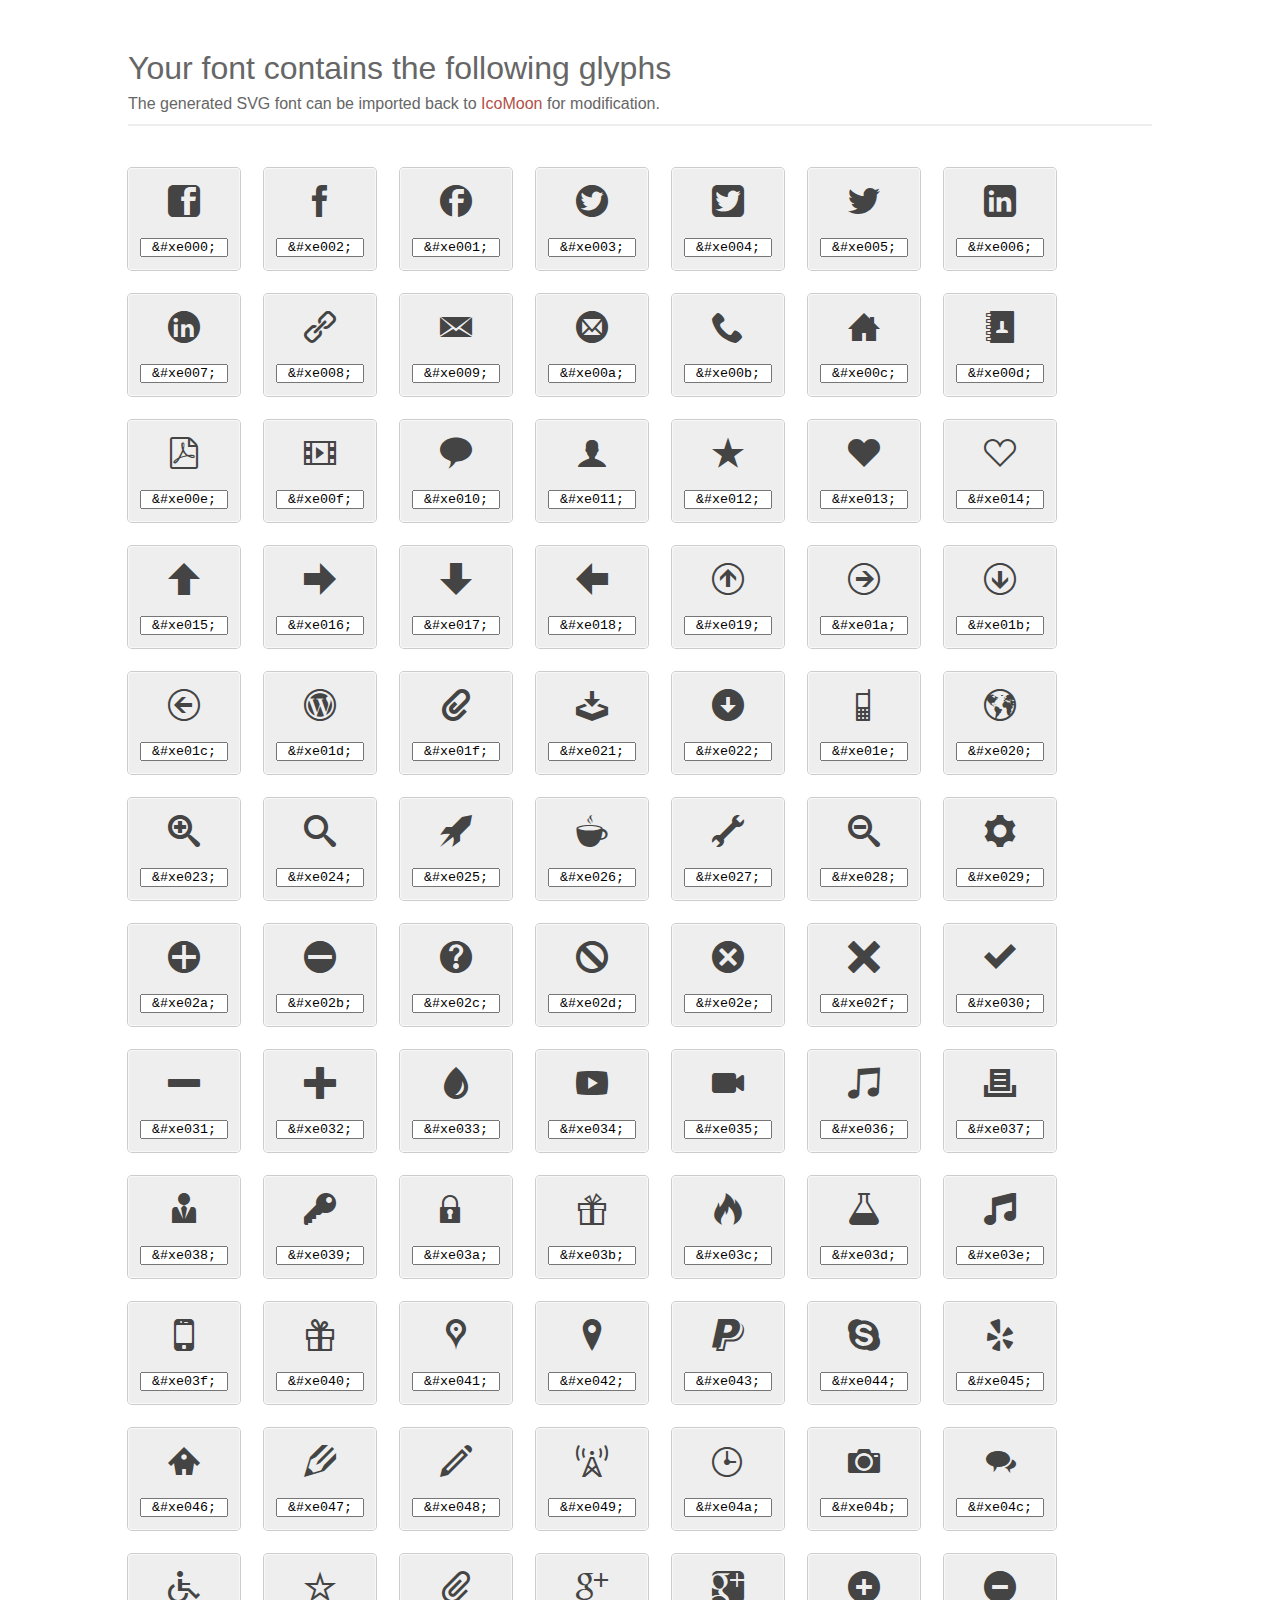
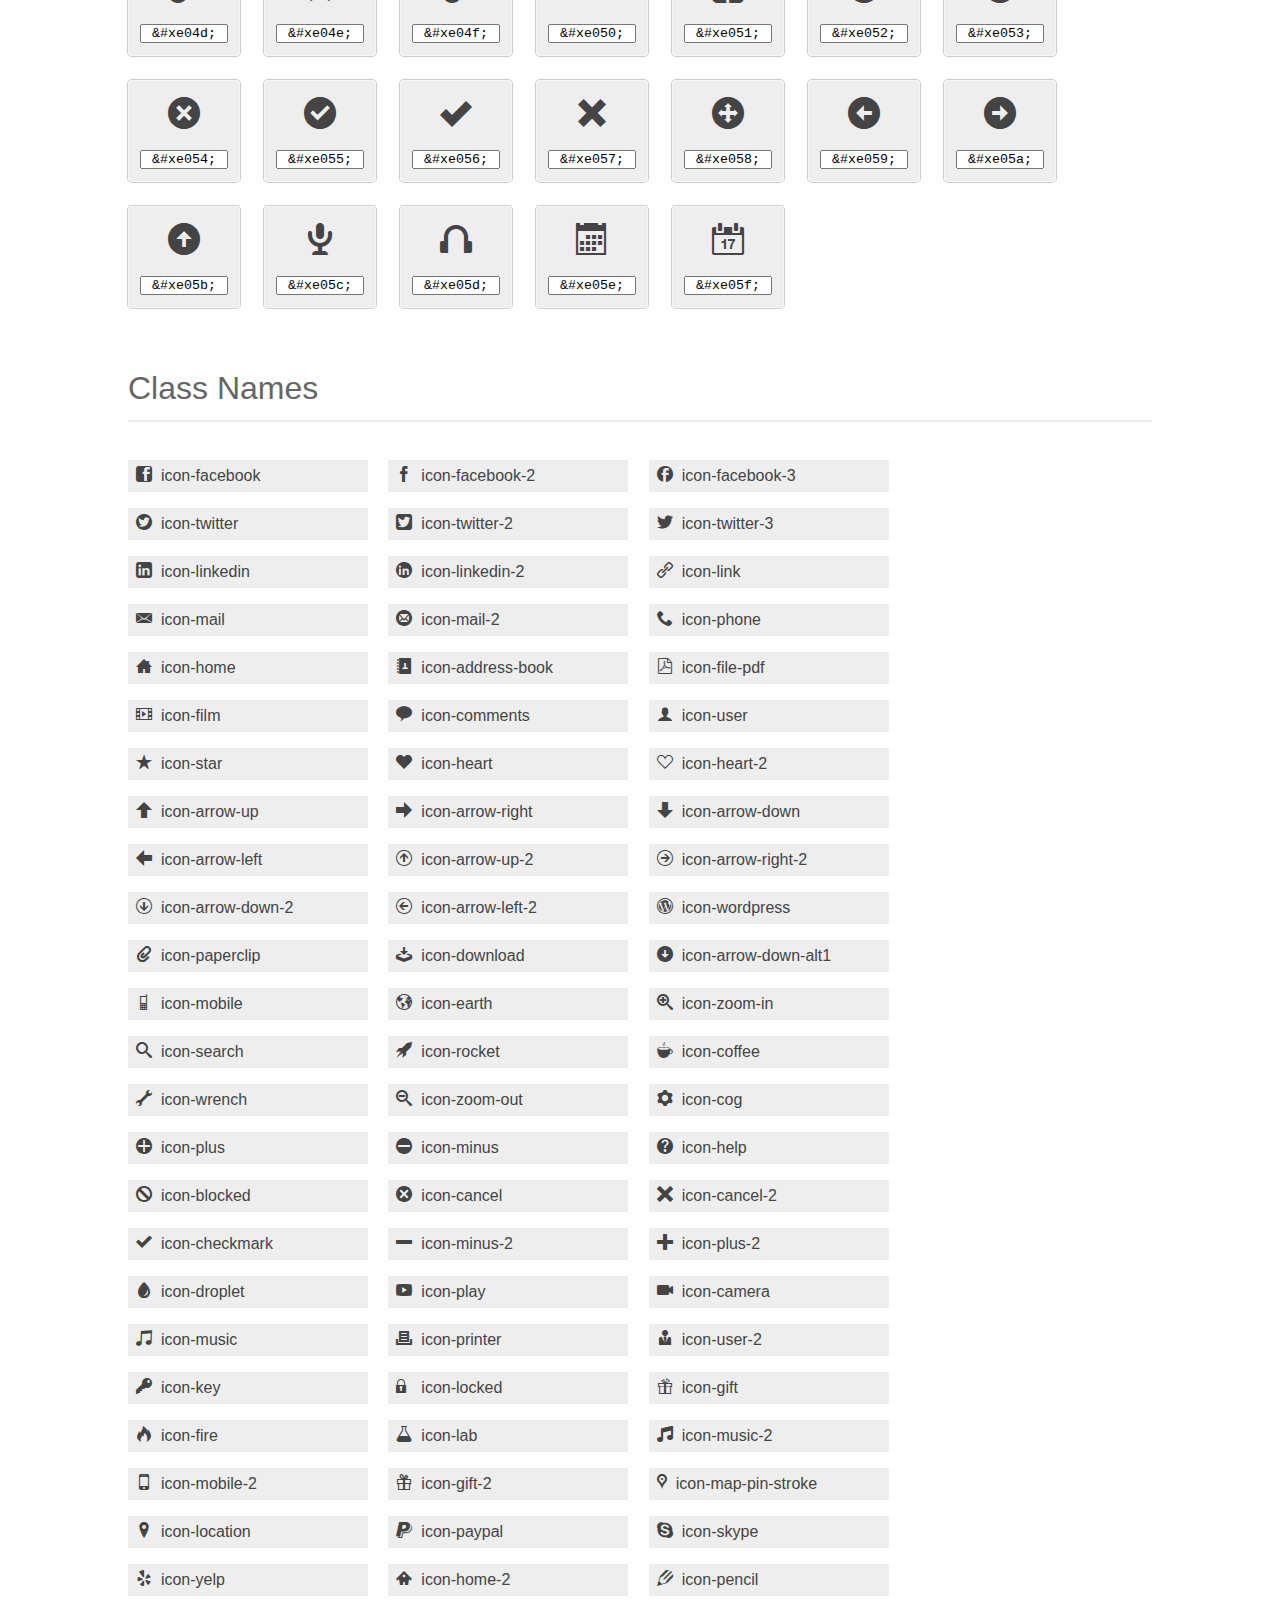
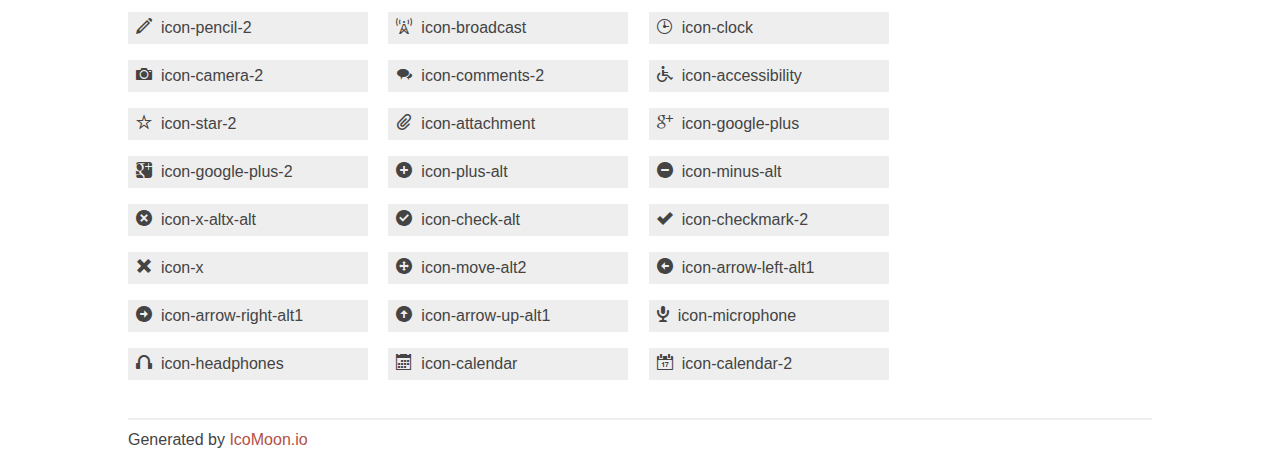
<file: fonts/index.html>
<!doctype html>
<html>
<head>
<title>Your Font/Glyphs</title>
<link rel="stylesheet" href="style.css" />
<!--[if lte IE 7]><script src="lte-ie7.js"></script><![endif]-->
<style>
	section, header, footer {display: block;}
	body {
		font-family: sans-serif;
		color: #444;
		line-height: 1.5;
		font-size: 1em;
	}
	* {
		-moz-box-sizing: border-box;
		-webkit-box-sizing: border-box;
		box-sizing: border-box;
		margin: 0;
		padding: 0;
	}
	.glyph {
		font-size: 16px;
		float: left;
		text-align: center;
		background: #eee;
		padding: .75em;
		margin: .75em 1.5em .75em 0;
		width: 7em;
		border-radius: .25em;
		box-shadow: inset 0 0 0 1px #f8f8f8, 0 0 0 1px #CCC;
	}
	.glyph input {
		width: 100%;
		text-align: center;
		font-family: consolas, monospace;
	}
	.glyph input, .mtm {
		margin-top: .75em;
	}
	.w-main {
		width: 80%;
	}
	.centered {
		margin-left: auto;
		margin-right: auto;
	}
	.fs1 {
		font-size: 2em;
	}
	header {
		margin: 2em 0;
		padding-bottom: .5em;
		color: #666;
		box-shadow: 0 2px #eee;
	}
	header h1 {
		font-size: 2em;
		font-weight: normal;
	}
	.clearfix:before, .clearfix:after { content: ""; display: table; }
	.clearfix:after, .clear { clear: both; }
	footer {
		margin-top: 2em;
		padding: .5em 0;
		box-shadow: 0 -2px #eee;
	}
	a, a:visited {
		color: #B35047;
		text-decoration: none;
	}
	a:hover, a:focus {color: #000;}
	.box1 {
		font-size: 16px;
		display: inline-block;
		width: 15em;
		padding: .25em .5em;
		background: #eee;
		margin: .5em 1em .5em 0;
	}
</style>
</head>
<body>
	<div class="w-main centered">
	<section class="mtm clearfix" id="glyphs">
	<header>
		<h1>Your font contains the following glyphs</h1>
		<p>The generated SVG font can be imported back to <a href="http://icomoon.io/app">IcoMoon</a> for modification.</p>
	</header>
	<div class="glyph">
		<div class="fs1" aria-hidden="true" data-icon="&#xe000;"></div>
		<input type="text" readonly="readonly" value="&amp;#xe000;" />
	</div>
	<div class="glyph">
		<div class="fs1" aria-hidden="true" data-icon="&#xe002;"></div>
		<input type="text" readonly="readonly" value="&amp;#xe002;" />
	</div>
	<div class="glyph">
		<div class="fs1" aria-hidden="true" data-icon="&#xe001;"></div>
		<input type="text" readonly="readonly" value="&amp;#xe001;" />
	</div>
	<div class="glyph">
		<div class="fs1" aria-hidden="true" data-icon="&#xe003;"></div>
		<input type="text" readonly="readonly" value="&amp;#xe003;" />
	</div>
	<div class="glyph">
		<div class="fs1" aria-hidden="true" data-icon="&#xe004;"></div>
		<input type="text" readonly="readonly" value="&amp;#xe004;" />
	</div>
	<div class="glyph">
		<div class="fs1" aria-hidden="true" data-icon="&#xe005;"></div>
		<input type="text" readonly="readonly" value="&amp;#xe005;" />
	</div>
	<div class="glyph">
		<div class="fs1" aria-hidden="true" data-icon="&#xe006;"></div>
		<input type="text" readonly="readonly" value="&amp;#xe006;" />
	</div>
	<div class="glyph">
		<div class="fs1" aria-hidden="true" data-icon="&#xe007;"></div>
		<input type="text" readonly="readonly" value="&amp;#xe007;" />
	</div>
	<div class="glyph">
		<div class="fs1" aria-hidden="true" data-icon="&#xe008;"></div>
		<input type="text" readonly="readonly" value="&amp;#xe008;" />
	</div>
	<div class="glyph">
		<div class="fs1" aria-hidden="true" data-icon="&#xe009;"></div>
		<input type="text" readonly="readonly" value="&amp;#xe009;" />
	</div>
	<div class="glyph">
		<div class="fs1" aria-hidden="true" data-icon="&#xe00a;"></div>
		<input type="text" readonly="readonly" value="&amp;#xe00a;" />
	</div>
	<div class="glyph">
		<div class="fs1" aria-hidden="true" data-icon="&#xe00b;"></div>
		<input type="text" readonly="readonly" value="&amp;#xe00b;" />
	</div>
	<div class="glyph">
		<div class="fs1" aria-hidden="true" data-icon="&#xe00c;"></div>
		<input type="text" readonly="readonly" value="&amp;#xe00c;" />
	</div>
	<div class="glyph">
		<div class="fs1" aria-hidden="true" data-icon="&#xe00d;"></div>
		<input type="text" readonly="readonly" value="&amp;#xe00d;" />
	</div>
	<div class="glyph">
		<div class="fs1" aria-hidden="true" data-icon="&#xe00e;"></div>
		<input type="text" readonly="readonly" value="&amp;#xe00e;" />
	</div>
	<div class="glyph">
		<div class="fs1" aria-hidden="true" data-icon="&#xe00f;"></div>
		<input type="text" readonly="readonly" value="&amp;#xe00f;" />
	</div>
	<div class="glyph">
		<div class="fs1" aria-hidden="true" data-icon="&#xe010;"></div>
		<input type="text" readonly="readonly" value="&amp;#xe010;" />
	</div>
	<div class="glyph">
		<div class="fs1" aria-hidden="true" data-icon="&#xe011;"></div>
		<input type="text" readonly="readonly" value="&amp;#xe011;" />
	</div>
	<div class="glyph">
		<div class="fs1" aria-hidden="true" data-icon="&#xe012;"></div>
		<input type="text" readonly="readonly" value="&amp;#xe012;" />
	</div>
	<div class="glyph">
		<div class="fs1" aria-hidden="true" data-icon="&#xe013;"></div>
		<input type="text" readonly="readonly" value="&amp;#xe013;" />
	</div>
	<div class="glyph">
		<div class="fs1" aria-hidden="true" data-icon="&#xe014;"></div>
		<input type="text" readonly="readonly" value="&amp;#xe014;" />
	</div>
	<div class="glyph">
		<div class="fs1" aria-hidden="true" data-icon="&#xe015;"></div>
		<input type="text" readonly="readonly" value="&amp;#xe015;" />
	</div>
	<div class="glyph">
		<div class="fs1" aria-hidden="true" data-icon="&#xe016;"></div>
		<input type="text" readonly="readonly" value="&amp;#xe016;" />
	</div>
	<div class="glyph">
		<div class="fs1" aria-hidden="true" data-icon="&#xe017;"></div>
		<input type="text" readonly="readonly" value="&amp;#xe017;" />
	</div>
	<div class="glyph">
		<div class="fs1" aria-hidden="true" data-icon="&#xe018;"></div>
		<input type="text" readonly="readonly" value="&amp;#xe018;" />
	</div>
	<div class="glyph">
		<div class="fs1" aria-hidden="true" data-icon="&#xe019;"></div>
		<input type="text" readonly="readonly" value="&amp;#xe019;" />
	</div>
	<div class="glyph">
		<div class="fs1" aria-hidden="true" data-icon="&#xe01a;"></div>
		<input type="text" readonly="readonly" value="&amp;#xe01a;" />
	</div>
	<div class="glyph">
		<div class="fs1" aria-hidden="true" data-icon="&#xe01b;"></div>
		<input type="text" readonly="readonly" value="&amp;#xe01b;" />
	</div>
	<div class="glyph">
		<div class="fs1" aria-hidden="true" data-icon="&#xe01c;"></div>
		<input type="text" readonly="readonly" value="&amp;#xe01c;" />
	</div>
	<div class="glyph">
		<div class="fs1" aria-hidden="true" data-icon="&#xe01d;"></div>
		<input type="text" readonly="readonly" value="&amp;#xe01d;" />
	</div>
	<div class="glyph">
		<div class="fs1" aria-hidden="true" data-icon="&#xe01f;"></div>
		<input type="text" readonly="readonly" value="&amp;#xe01f;" />
	</div>
	<div class="glyph">
		<div class="fs1" aria-hidden="true" data-icon="&#xe021;"></div>
		<input type="text" readonly="readonly" value="&amp;#xe021;" />
	</div>
	<div class="glyph">
		<div class="fs1" aria-hidden="true" data-icon="&#xe022;"></div>
		<input type="text" readonly="readonly" value="&amp;#xe022;" />
	</div>
	<div class="glyph">
		<div class="fs1" aria-hidden="true" data-icon="&#xe01e;"></div>
		<input type="text" readonly="readonly" value="&amp;#xe01e;" />
	</div>
	<div class="glyph">
		<div class="fs1" aria-hidden="true" data-icon="&#xe020;"></div>
		<input type="text" readonly="readonly" value="&amp;#xe020;" />
	</div>
	<div class="glyph">
		<div class="fs1" aria-hidden="true" data-icon="&#xe023;"></div>
		<input type="text" readonly="readonly" value="&amp;#xe023;" />
	</div>
	<div class="glyph">
		<div class="fs1" aria-hidden="true" data-icon="&#xe024;"></div>
		<input type="text" readonly="readonly" value="&amp;#xe024;" />
	</div>
	<div class="glyph">
		<div class="fs1" aria-hidden="true" data-icon="&#xe025;"></div>
		<input type="text" readonly="readonly" value="&amp;#xe025;" />
	</div>
	<div class="glyph">
		<div class="fs1" aria-hidden="true" data-icon="&#xe026;"></div>
		<input type="text" readonly="readonly" value="&amp;#xe026;" />
	</div>
	<div class="glyph">
		<div class="fs1" aria-hidden="true" data-icon="&#xe027;"></div>
		<input type="text" readonly="readonly" value="&amp;#xe027;" />
	</div>
	<div class="glyph">
		<div class="fs1" aria-hidden="true" data-icon="&#xe028;"></div>
		<input type="text" readonly="readonly" value="&amp;#xe028;" />
	</div>
	<div class="glyph">
		<div class="fs1" aria-hidden="true" data-icon="&#xe029;"></div>
		<input type="text" readonly="readonly" value="&amp;#xe029;" />
	</div>
	<div class="glyph">
		<div class="fs1" aria-hidden="true" data-icon="&#xe02a;"></div>
		<input type="text" readonly="readonly" value="&amp;#xe02a;" />
	</div>
	<div class="glyph">
		<div class="fs1" aria-hidden="true" data-icon="&#xe02b;"></div>
		<input type="text" readonly="readonly" value="&amp;#xe02b;" />
	</div>
	<div class="glyph">
		<div class="fs1" aria-hidden="true" data-icon="&#xe02c;"></div>
		<input type="text" readonly="readonly" value="&amp;#xe02c;" />
	</div>
	<div class="glyph">
		<div class="fs1" aria-hidden="true" data-icon="&#xe02d;"></div>
		<input type="text" readonly="readonly" value="&amp;#xe02d;" />
	</div>
	<div class="glyph">
		<div class="fs1" aria-hidden="true" data-icon="&#xe02e;"></div>
		<input type="text" readonly="readonly" value="&amp;#xe02e;" />
	</div>
	<div class="glyph">
		<div class="fs1" aria-hidden="true" data-icon="&#xe02f;"></div>
		<input type="text" readonly="readonly" value="&amp;#xe02f;" />
	</div>
	<div class="glyph">
		<div class="fs1" aria-hidden="true" data-icon="&#xe030;"></div>
		<input type="text" readonly="readonly" value="&amp;#xe030;" />
	</div>
	<div class="glyph">
		<div class="fs1" aria-hidden="true" data-icon="&#xe031;"></div>
		<input type="text" readonly="readonly" value="&amp;#xe031;" />
	</div>
	<div class="glyph">
		<div class="fs1" aria-hidden="true" data-icon="&#xe032;"></div>
		<input type="text" readonly="readonly" value="&amp;#xe032;" />
	</div>
	<div class="glyph">
		<div class="fs1" aria-hidden="true" data-icon="&#xe033;"></div>
		<input type="text" readonly="readonly" value="&amp;#xe033;" />
	</div>
	<div class="glyph">
		<div class="fs1" aria-hidden="true" data-icon="&#xe034;"></div>
		<input type="text" readonly="readonly" value="&amp;#xe034;" />
	</div>
	<div class="glyph">
		<div class="fs1" aria-hidden="true" data-icon="&#xe035;"></div>
		<input type="text" readonly="readonly" value="&amp;#xe035;" />
	</div>
	<div class="glyph">
		<div class="fs1" aria-hidden="true" data-icon="&#xe036;"></div>
		<input type="text" readonly="readonly" value="&amp;#xe036;" />
	</div>
	<div class="glyph">
		<div class="fs1" aria-hidden="true" data-icon="&#xe037;"></div>
		<input type="text" readonly="readonly" value="&amp;#xe037;" />
	</div>
	<div class="glyph">
		<div class="fs1" aria-hidden="true" data-icon="&#xe038;"></div>
		<input type="text" readonly="readonly" value="&amp;#xe038;" />
	</div>
	<div class="glyph">
		<div class="fs1" aria-hidden="true" data-icon="&#xe039;"></div>
		<input type="text" readonly="readonly" value="&amp;#xe039;" />
	</div>
	<div class="glyph">
		<div class="fs1" aria-hidden="true" data-icon="&#xe03a;"></div>
		<input type="text" readonly="readonly" value="&amp;#xe03a;" />
	</div>
	<div class="glyph">
		<div class="fs1" aria-hidden="true" data-icon="&#xe03b;"></div>
		<input type="text" readonly="readonly" value="&amp;#xe03b;" />
	</div>
	<div class="glyph">
		<div class="fs1" aria-hidden="true" data-icon="&#xe03c;"></div>
		<input type="text" readonly="readonly" value="&amp;#xe03c;" />
	</div>
	<div class="glyph">
		<div class="fs1" aria-hidden="true" data-icon="&#xe03d;"></div>
		<input type="text" readonly="readonly" value="&amp;#xe03d;" />
	</div>
	<div class="glyph">
		<div class="fs1" aria-hidden="true" data-icon="&#xe03e;"></div>
		<input type="text" readonly="readonly" value="&amp;#xe03e;" />
	</div>
	<div class="glyph">
		<div class="fs1" aria-hidden="true" data-icon="&#xe03f;"></div>
		<input type="text" readonly="readonly" value="&amp;#xe03f;" />
	</div>
	<div class="glyph">
		<div class="fs1" aria-hidden="true" data-icon="&#xe040;"></div>
		<input type="text" readonly="readonly" value="&amp;#xe040;" />
	</div>
	<div class="glyph">
		<div class="fs1" aria-hidden="true" data-icon="&#xe041;"></div>
		<input type="text" readonly="readonly" value="&amp;#xe041;" />
	</div>
	<div class="glyph">
		<div class="fs1" aria-hidden="true" data-icon="&#xe042;"></div>
		<input type="text" readonly="readonly" value="&amp;#xe042;" />
	</div>
	<div class="glyph">
		<div class="fs1" aria-hidden="true" data-icon="&#xe043;"></div>
		<input type="text" readonly="readonly" value="&amp;#xe043;" />
	</div>
	<div class="glyph">
		<div class="fs1" aria-hidden="true" data-icon="&#xe044;"></div>
		<input type="text" readonly="readonly" value="&amp;#xe044;" />
	</div>
	<div class="glyph">
		<div class="fs1" aria-hidden="true" data-icon="&#xe045;"></div>
		<input type="text" readonly="readonly" value="&amp;#xe045;" />
	</div>
	<div class="glyph">
		<div class="fs1" aria-hidden="true" data-icon="&#xe046;"></div>
		<input type="text" readonly="readonly" value="&amp;#xe046;" />
	</div>
	<div class="glyph">
		<div class="fs1" aria-hidden="true" data-icon="&#xe047;"></div>
		<input type="text" readonly="readonly" value="&amp;#xe047;" />
	</div>
	<div class="glyph">
		<div class="fs1" aria-hidden="true" data-icon="&#xe048;"></div>
		<input type="text" readonly="readonly" value="&amp;#xe048;" />
	</div>
	<div class="glyph">
		<div class="fs1" aria-hidden="true" data-icon="&#xe049;"></div>
		<input type="text" readonly="readonly" value="&amp;#xe049;" />
	</div>
	<div class="glyph">
		<div class="fs1" aria-hidden="true" data-icon="&#xe04a;"></div>
		<input type="text" readonly="readonly" value="&amp;#xe04a;" />
	</div>
	<div class="glyph">
		<div class="fs1" aria-hidden="true" data-icon="&#xe04b;"></div>
		<input type="text" readonly="readonly" value="&amp;#xe04b;" />
	</div>
	<div class="glyph">
		<div class="fs1" aria-hidden="true" data-icon="&#xe04c;"></div>
		<input type="text" readonly="readonly" value="&amp;#xe04c;" />
	</div>
	<div class="glyph">
		<div class="fs1" aria-hidden="true" data-icon="&#xe04d;"></div>
		<input type="text" readonly="readonly" value="&amp;#xe04d;" />
	</div>
	<div class="glyph">
		<div class="fs1" aria-hidden="true" data-icon="&#xe04e;"></div>
		<input type="text" readonly="readonly" value="&amp;#xe04e;" />
	</div>
	<div class="glyph">
		<div class="fs1" aria-hidden="true" data-icon="&#xe04f;"></div>
		<input type="text" readonly="readonly" value="&amp;#xe04f;" />
	</div>
	<div class="glyph">
		<div class="fs1" aria-hidden="true" data-icon="&#xe050;"></div>
		<input type="text" readonly="readonly" value="&amp;#xe050;" />
	</div>
	<div class="glyph">
		<div class="fs1" aria-hidden="true" data-icon="&#xe051;"></div>
		<input type="text" readonly="readonly" value="&amp;#xe051;" />
	</div>
	<div class="glyph">
		<div class="fs1" aria-hidden="true" data-icon="&#xe052;"></div>
		<input type="text" readonly="readonly" value="&amp;#xe052;" />
	</div>
	<div class="glyph">
		<div class="fs1" aria-hidden="true" data-icon="&#xe053;"></div>
		<input type="text" readonly="readonly" value="&amp;#xe053;" />
	</div>
	<div class="glyph">
		<div class="fs1" aria-hidden="true" data-icon="&#xe054;"></div>
		<input type="text" readonly="readonly" value="&amp;#xe054;" />
	</div>
	<div class="glyph">
		<div class="fs1" aria-hidden="true" data-icon="&#xe055;"></div>
		<input type="text" readonly="readonly" value="&amp;#xe055;" />
	</div>
	<div class="glyph">
		<div class="fs1" aria-hidden="true" data-icon="&#xe056;"></div>
		<input type="text" readonly="readonly" value="&amp;#xe056;" />
	</div>
	<div class="glyph">
		<div class="fs1" aria-hidden="true" data-icon="&#xe057;"></div>
		<input type="text" readonly="readonly" value="&amp;#xe057;" />
	</div>
	<div class="glyph">
		<div class="fs1" aria-hidden="true" data-icon="&#xe058;"></div>
		<input type="text" readonly="readonly" value="&amp;#xe058;" />
	</div>
	<div class="glyph">
		<div class="fs1" aria-hidden="true" data-icon="&#xe059;"></div>
		<input type="text" readonly="readonly" value="&amp;#xe059;" />
	</div>
	<div class="glyph">
		<div class="fs1" aria-hidden="true" data-icon="&#xe05a;"></div>
		<input type="text" readonly="readonly" value="&amp;#xe05a;" />
	</div>
	<div class="glyph">
		<div class="fs1" aria-hidden="true" data-icon="&#xe05b;"></div>
		<input type="text" readonly="readonly" value="&amp;#xe05b;" />
	</div>
	<div class="glyph">
		<div class="fs1" aria-hidden="true" data-icon="&#xe05c;"></div>
		<input type="text" readonly="readonly" value="&amp;#xe05c;" />
	</div>
	<div class="glyph">
		<div class="fs1" aria-hidden="true" data-icon="&#xe05d;"></div>
		<input type="text" readonly="readonly" value="&amp;#xe05d;" />
	</div>
	<div class="glyph">
		<div class="fs1" aria-hidden="true" data-icon="&#xe05e;"></div>
		<input type="text" readonly="readonly" value="&amp;#xe05e;" />
	</div>
	<div class="glyph">
		<div class="fs1" aria-hidden="true" data-icon="&#xe05f;"></div>
		<input type="text" readonly="readonly" value="&amp;#xe05f;" />
	</div>
	</section>
	<div class="clear"></div>
	<section class="mtm clearfix" id="glyphs">
	<header>
		<h1>Class Names</h1>
	</header>
	<span class="box1">
		<span aria-hidden="true" class="icon-facebook"></span>
		&nbsp;icon-facebook
	</span>
	<span class="box1">
		<span aria-hidden="true" class="icon-facebook-2"></span>
		&nbsp;icon-facebook-2
	</span>
	<span class="box1">
		<span aria-hidden="true" class="icon-facebook-3"></span>
		&nbsp;icon-facebook-3
	</span>
	<span class="box1">
		<span aria-hidden="true" class="icon-twitter"></span>
		&nbsp;icon-twitter
	</span>
	<span class="box1">
		<span aria-hidden="true" class="icon-twitter-2"></span>
		&nbsp;icon-twitter-2
	</span>
	<span class="box1">
		<span aria-hidden="true" class="icon-twitter-3"></span>
		&nbsp;icon-twitter-3
	</span>
	<span class="box1">
		<span aria-hidden="true" class="icon-linkedin"></span>
		&nbsp;icon-linkedin
	</span>
	<span class="box1">
		<span aria-hidden="true" class="icon-linkedin-2"></span>
		&nbsp;icon-linkedin-2
	</span>
	<span class="box1">
		<span aria-hidden="true" class="icon-link"></span>
		&nbsp;icon-link
	</span>
	<span class="box1">
		<span aria-hidden="true" class="icon-mail"></span>
		&nbsp;icon-mail
	</span>
	<span class="box1">
		<span aria-hidden="true" class="icon-mail-2"></span>
		&nbsp;icon-mail-2
	</span>
	<span class="box1">
		<span aria-hidden="true" class="icon-phone"></span>
		&nbsp;icon-phone
	</span>
	<span class="box1">
		<span aria-hidden="true" class="icon-home"></span>
		&nbsp;icon-home
	</span>
	<span class="box1">
		<span aria-hidden="true" class="icon-address-book"></span>
		&nbsp;icon-address-book
	</span>
	<span class="box1">
		<span aria-hidden="true" class="icon-file-pdf"></span>
		&nbsp;icon-file-pdf
	</span>
	<span class="box1">
		<span aria-hidden="true" class="icon-film"></span>
		&nbsp;icon-film
	</span>
	<span class="box1">
		<span aria-hidden="true" class="icon-comments"></span>
		&nbsp;icon-comments
	</span>
	<span class="box1">
		<span aria-hidden="true" class="icon-user"></span>
		&nbsp;icon-user
	</span>
	<span class="box1">
		<span aria-hidden="true" class="icon-star"></span>
		&nbsp;icon-star
	</span>
	<span class="box1">
		<span aria-hidden="true" class="icon-heart"></span>
		&nbsp;icon-heart
	</span>
	<span class="box1">
		<span aria-hidden="true" class="icon-heart-2"></span>
		&nbsp;icon-heart-2
	</span>
	<span class="box1">
		<span aria-hidden="true" class="icon-arrow-up"></span>
		&nbsp;icon-arrow-up
	</span>
	<span class="box1">
		<span aria-hidden="true" class="icon-arrow-right"></span>
		&nbsp;icon-arrow-right
	</span>
	<span class="box1">
		<span aria-hidden="true" class="icon-arrow-down"></span>
		&nbsp;icon-arrow-down
	</span>
	<span class="box1">
		<span aria-hidden="true" class="icon-arrow-left"></span>
		&nbsp;icon-arrow-left
	</span>
	<span class="box1">
		<span aria-hidden="true" class="icon-arrow-up-2"></span>
		&nbsp;icon-arrow-up-2
	</span>
	<span class="box1">
		<span aria-hidden="true" class="icon-arrow-right-2"></span>
		&nbsp;icon-arrow-right-2
	</span>
	<span class="box1">
		<span aria-hidden="true" class="icon-arrow-down-2"></span>
		&nbsp;icon-arrow-down-2
	</span>
	<span class="box1">
		<span aria-hidden="true" class="icon-arrow-left-2"></span>
		&nbsp;icon-arrow-left-2
	</span>
	<span class="box1">
		<span aria-hidden="true" class="icon-wordpress"></span>
		&nbsp;icon-wordpress
	</span>
	<span class="box1">
		<span aria-hidden="true" class="icon-paperclip"></span>
		&nbsp;icon-paperclip
	</span>
	<span class="box1">
		<span aria-hidden="true" class="icon-download"></span>
		&nbsp;icon-download
	</span>
	<span class="box1">
		<span aria-hidden="true" class="icon-arrow-down-alt1"></span>
		&nbsp;icon-arrow-down-alt1
	</span>
	<span class="box1">
		<span aria-hidden="true" class="icon-mobile"></span>
		&nbsp;icon-mobile
	</span>
	<span class="box1">
		<span aria-hidden="true" class="icon-earth"></span>
		&nbsp;icon-earth
	</span>
	<span class="box1">
		<span aria-hidden="true" class="icon-zoom-in"></span>
		&nbsp;icon-zoom-in
	</span>
	<span class="box1">
		<span aria-hidden="true" class="icon-search"></span>
		&nbsp;icon-search
	</span>
	<span class="box1">
		<span aria-hidden="true" class="icon-rocket"></span>
		&nbsp;icon-rocket
	</span>
	<span class="box1">
		<span aria-hidden="true" class="icon-coffee"></span>
		&nbsp;icon-coffee
	</span>
	<span class="box1">
		<span aria-hidden="true" class="icon-wrench"></span>
		&nbsp;icon-wrench
	</span>
	<span class="box1">
		<span aria-hidden="true" class="icon-zoom-out"></span>
		&nbsp;icon-zoom-out
	</span>
	<span class="box1">
		<span aria-hidden="true" class="icon-cog"></span>
		&nbsp;icon-cog
	</span>
	<span class="box1">
		<span aria-hidden="true" class="icon-plus"></span>
		&nbsp;icon-plus
	</span>
	<span class="box1">
		<span aria-hidden="true" class="icon-minus"></span>
		&nbsp;icon-minus
	</span>
	<span class="box1">
		<span aria-hidden="true" class="icon-help"></span>
		&nbsp;icon-help
	</span>
	<span class="box1">
		<span aria-hidden="true" class="icon-blocked"></span>
		&nbsp;icon-blocked
	</span>
	<span class="box1">
		<span aria-hidden="true" class="icon-cancel"></span>
		&nbsp;icon-cancel
	</span>
	<span class="box1">
		<span aria-hidden="true" class="icon-cancel-2"></span>
		&nbsp;icon-cancel-2
	</span>
	<span class="box1">
		<span aria-hidden="true" class="icon-checkmark"></span>
		&nbsp;icon-checkmark
	</span>
	<span class="box1">
		<span aria-hidden="true" class="icon-minus-2"></span>
		&nbsp;icon-minus-2
	</span>
	<span class="box1">
		<span aria-hidden="true" class="icon-plus-2"></span>
		&nbsp;icon-plus-2
	</span>
	<span class="box1">
		<span aria-hidden="true" class="icon-droplet"></span>
		&nbsp;icon-droplet
	</span>
	<span class="box1">
		<span aria-hidden="true" class="icon-play"></span>
		&nbsp;icon-play
	</span>
	<span class="box1">
		<span aria-hidden="true" class="icon-camera"></span>
		&nbsp;icon-camera
	</span>
	<span class="box1">
		<span aria-hidden="true" class="icon-music"></span>
		&nbsp;icon-music
	</span>
	<span class="box1">
		<span aria-hidden="true" class="icon-printer"></span>
		&nbsp;icon-printer
	</span>
	<span class="box1">
		<span aria-hidden="true" class="icon-user-2"></span>
		&nbsp;icon-user-2
	</span>
	<span class="box1">
		<span aria-hidden="true" class="icon-key"></span>
		&nbsp;icon-key
	</span>
	<span class="box1">
		<span aria-hidden="true" class="icon-locked"></span>
		&nbsp;icon-locked
	</span>
	<span class="box1">
		<span aria-hidden="true" class="icon-gift"></span>
		&nbsp;icon-gift
	</span>
	<span class="box1">
		<span aria-hidden="true" class="icon-fire"></span>
		&nbsp;icon-fire
	</span>
	<span class="box1">
		<span aria-hidden="true" class="icon-lab"></span>
		&nbsp;icon-lab
	</span>
	<span class="box1">
		<span aria-hidden="true" class="icon-music-2"></span>
		&nbsp;icon-music-2
	</span>
	<span class="box1">
		<span aria-hidden="true" class="icon-mobile-2"></span>
		&nbsp;icon-mobile-2
	</span>
	<span class="box1">
		<span aria-hidden="true" class="icon-gift-2"></span>
		&nbsp;icon-gift-2
	</span>
	<span class="box1">
		<span aria-hidden="true" class="icon-map-pin-stroke"></span>
		&nbsp;icon-map-pin-stroke
	</span>
	<span class="box1">
		<span aria-hidden="true" class="icon-location"></span>
		&nbsp;icon-location
	</span>
	<span class="box1">
		<span aria-hidden="true" class="icon-paypal"></span>
		&nbsp;icon-paypal
	</span>
	<span class="box1">
		<span aria-hidden="true" class="icon-skype"></span>
		&nbsp;icon-skype
	</span>
	<span class="box1">
		<span aria-hidden="true" class="icon-yelp"></span>
		&nbsp;icon-yelp
	</span>
	<span class="box1">
		<span aria-hidden="true" class="icon-home-2"></span>
		&nbsp;icon-home-2
	</span>
	<span class="box1">
		<span aria-hidden="true" class="icon-pencil"></span>
		&nbsp;icon-pencil
	</span>
	<span class="box1">
		<span aria-hidden="true" class="icon-pencil-2"></span>
		&nbsp;icon-pencil-2
	</span>
	<span class="box1">
		<span aria-hidden="true" class="icon-broadcast"></span>
		&nbsp;icon-broadcast
	</span>
	<span class="box1">
		<span aria-hidden="true" class="icon-clock"></span>
		&nbsp;icon-clock
	</span>
	<span class="box1">
		<span aria-hidden="true" class="icon-camera-2"></span>
		&nbsp;icon-camera-2
	</span>
	<span class="box1">
		<span aria-hidden="true" class="icon-comments-2"></span>
		&nbsp;icon-comments-2
	</span>
	<span class="box1">
		<span aria-hidden="true" class="icon-accessibility"></span>
		&nbsp;icon-accessibility
	</span>
	<span class="box1">
		<span aria-hidden="true" class="icon-star-2"></span>
		&nbsp;icon-star-2
	</span>
	<span class="box1">
		<span aria-hidden="true" class="icon-attachment"></span>
		&nbsp;icon-attachment
	</span>
	<span class="box1">
		<span aria-hidden="true" class="icon-google-plus"></span>
		&nbsp;icon-google-plus
	</span>
	<span class="box1">
		<span aria-hidden="true" class="icon-google-plus-2"></span>
		&nbsp;icon-google-plus-2
	</span>
	<span class="box1">
		<span aria-hidden="true" class="icon-plus-alt"></span>
		&nbsp;icon-plus-alt
	</span>
	<span class="box1">
		<span aria-hidden="true" class="icon-minus-alt"></span>
		&nbsp;icon-minus-alt
	</span>
	<span class="box1">
		<span aria-hidden="true" class="icon-x-altx-alt"></span>
		&nbsp;icon-x-altx-alt
	</span>
	<span class="box1">
		<span aria-hidden="true" class="icon-check-alt"></span>
		&nbsp;icon-check-alt
	</span>
	<span class="box1">
		<span aria-hidden="true" class="icon-checkmark-2"></span>
		&nbsp;icon-checkmark-2
	</span>
	<span class="box1">
		<span aria-hidden="true" class="icon-x"></span>
		&nbsp;icon-x
	</span>
	<span class="box1">
		<span aria-hidden="true" class="icon-move-alt2"></span>
		&nbsp;icon-move-alt2
	</span>
	<span class="box1">
		<span aria-hidden="true" class="icon-arrow-left-alt1"></span>
		&nbsp;icon-arrow-left-alt1
	</span>
	<span class="box1">
		<span aria-hidden="true" class="icon-arrow-right-alt1"></span>
		&nbsp;icon-arrow-right-alt1
	</span>
	<span class="box1">
		<span aria-hidden="true" class="icon-arrow-up-alt1"></span>
		&nbsp;icon-arrow-up-alt1
	</span>
	<span class="box1">
		<span aria-hidden="true" class="icon-microphone"></span>
		&nbsp;icon-microphone
	</span>
	<span class="box1">
		<span aria-hidden="true" class="icon-headphones"></span>
		&nbsp;icon-headphones
	</span>
	<span class="box1">
		<span aria-hidden="true" class="icon-calendar"></span>
		&nbsp;icon-calendar
	</span>
	<span class="box1">
		<span aria-hidden="true" class="icon-calendar-2"></span>
		&nbsp;icon-calendar-2
	</span>
	</section>
	<footer>
		<p>Generated by <a href="http://icomoon.io">IcoMoon.io</a></p>
	</footer>
	</div>
	<script>
	document.getElementById("glyphs").addEventListener("click", function(e) {
		var target = e.target;
		if (target.tagName === "INPUT") {
			target.select();
		}
	});
	</script>
</body>
</html>
</file>
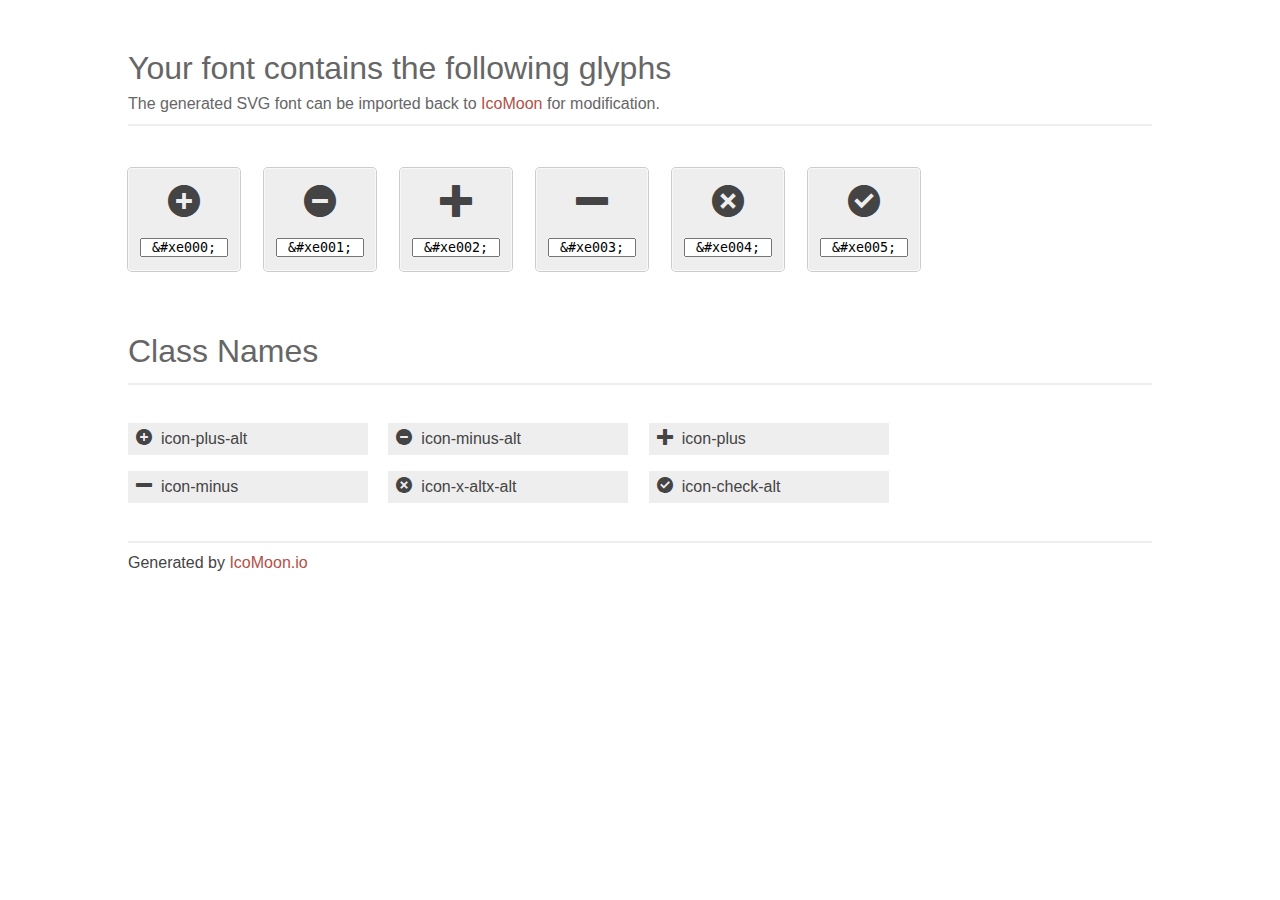
<file: toggle-font/index.html>
<!doctype html>
<html>
<head>
<title>Your Font/Glyphs</title>
<link rel="stylesheet" href="style.css" />
<!--[if lte IE 7]><script src="lte-ie7.js"></script><![endif]-->
<style>
	section, header, footer {display: block;}
	body {
		font-family: sans-serif;
		color: #444;
		line-height: 1.5;
		font-size: 1em;
	}
	* {
		-moz-box-sizing: border-box;
		-webkit-box-sizing: border-box;
		box-sizing: border-box;
		margin: 0;
		padding: 0;
	}
	.glyph {
		font-size: 16px;
		float: left;
		text-align: center;
		background: #eee;
		padding: .75em;
		margin: .75em 1.5em .75em 0;
		width: 7em;
		border-radius: .25em;
		box-shadow: inset 0 0 0 1px #f8f8f8, 0 0 0 1px #CCC;
	}
	.glyph input {
		width: 100%;
		text-align: center;
		font-family: consolas, monospace;
	}
	.glyph input, .mtm {
		margin-top: .75em;
	}
	.w-main {
		width: 80%;
	}
	.centered {
		margin-left: auto;
		margin-right: auto;
	}
	.fs1 {
		font-size: 2em;
	}
	header {
		margin: 2em 0;
		padding-bottom: .5em;
		color: #666;
		box-shadow: 0 2px #eee;
	}
	header h1 {
		font-size: 2em;
		font-weight: normal;
	}
	.clearfix:before, .clearfix:after { content: ""; display: table; }
	.clearfix:after, .clear { clear: both; }
	footer {
		margin-top: 2em;
		padding: .5em 0;
		box-shadow: 0 -2px #eee;
	}
	a, a:visited {
		color: #B35047;
		text-decoration: none;
	}
	a:hover, a:focus {color: #000;}
	.box1 {
		font-size: 16px;
		display: inline-block;
		width: 15em;
		padding: .25em .5em;
		background: #eee;
		margin: .5em 1em .5em 0;
	}
</style>
</head>
<body>
	<div class="w-main centered">
	<section class="mtm clearfix" id="glyphs">
	<header>
		<h1>Your font contains the following glyphs</h1>
		<p>The generated SVG font can be imported back to <a href="http://icomoon.io/app">IcoMoon</a> for modification.</p>
	</header>
	<div class="glyph">
		<div class="fs1" aria-hidden="true" data-icon="&#xe000;"></div>
		<input type="text" readonly="readonly" value="&amp;#xe000;" />
	</div>
	<div class="glyph">
		<div class="fs1" aria-hidden="true" data-icon="&#xe001;"></div>
		<input type="text" readonly="readonly" value="&amp;#xe001;" />
	</div>
	<div class="glyph">
		<div class="fs1" aria-hidden="true" data-icon="&#xe002;"></div>
		<input type="text" readonly="readonly" value="&amp;#xe002;" />
	</div>
	<div class="glyph">
		<div class="fs1" aria-hidden="true" data-icon="&#xe003;"></div>
		<input type="text" readonly="readonly" value="&amp;#xe003;" />
	</div>
	<div class="glyph">
		<div class="fs1" aria-hidden="true" data-icon="&#xe004;"></div>
		<input type="text" readonly="readonly" value="&amp;#xe004;" />
	</div>
	<div class="glyph">
		<div class="fs1" aria-hidden="true" data-icon="&#xe005;"></div>
		<input type="text" readonly="readonly" value="&amp;#xe005;" />
	</div>
	</section>
	<div class="clear"></div>
	<section class="mtm clearfix" id="glyphs">
	<header>
		<h1>Class Names</h1>
	</header>
	<span class="box1">
		<span aria-hidden="true" class="icon-plus-alt"></span>
		&nbsp;icon-plus-alt
	</span>
	<span class="box1">
		<span aria-hidden="true" class="icon-minus-alt"></span>
		&nbsp;icon-minus-alt
	</span>
	<span class="box1">
		<span aria-hidden="true" class="icon-plus"></span>
		&nbsp;icon-plus
	</span>
	<span class="box1">
		<span aria-hidden="true" class="icon-minus"></span>
		&nbsp;icon-minus
	</span>
	<span class="box1">
		<span aria-hidden="true" class="icon-x-altx-alt"></span>
		&nbsp;icon-x-altx-alt
	</span>
	<span class="box1">
		<span aria-hidden="true" class="icon-check-alt"></span>
		&nbsp;icon-check-alt
	</span>
	</section>
	<footer>
		<p>Generated by <a href="http://icomoon.io">IcoMoon.io</a></p>
	</footer>
	</div>
	<script>
	document.getElementById("glyphs").addEventListener("click", function(e) {
		var target = e.target;
		if (target.tagName === "INPUT") {
			target.select();
		}
	});
	</script>
</body>
</html>
</file>
<file: fonts/style.css>
@font-face {
	font-family: 'icomoon';
	src:url('fonts/icomoon.eot');
	src:url('fonts/icomoon.eot?#iefix') format('embedded-opentype'),
		url('fonts/icomoon.svg#icomoon') format('svg'),
		url('fonts/icomoon.woff') format('woff'),
		url('fonts/icomoon.ttf') format('truetype');
	font-weight: normal;
	font-style: normal;
}

/* Use the following CSS code if you want to use data attributes for inserting your icons */
[data-icon]:before {
	font-family: 'icomoon';
	content: attr(data-icon);
	speak: none;
	font-weight: normal;
	line-height: 1;
	-webkit-font-smoothing: antialiased;
}

/* Use the following CSS code if you want to have a class per icon */
/*
Instead of a list of all class selectors,
you can use the generic selector below, but it's slower:
[class*="icon-"]:before {
*/
.icon-facebook:before, .icon-facebook-2:before, .icon-facebook-3:before, .icon-twitter:before, .icon-twitter-2:before, .icon-twitter-3:before, .icon-linkedin:before, .icon-linkedin-2:before, .icon-link:before, .icon-mail:before, .icon-mail-2:before, .icon-phone:before, .icon-home:before, .icon-address-book:before, .icon-file-pdf:before, .icon-film:before, .icon-comments:before, .icon-user:before, .icon-star:before, .icon-heart:before, .icon-heart-2:before, .icon-arrow-up:before, .icon-arrow-right:before, .icon-arrow-down:before, .icon-arrow-left:before, .icon-arrow-up-2:before, .icon-arrow-right-2:before, .icon-arrow-down-2:before, .icon-arrow-left-2:before, .icon-wordpress:before, .icon-paperclip:before, .icon-download:before, .icon-arrow-down-alt1:before, .icon-mobile:before, .icon-earth:before, .icon-zoom-in:before, .icon-search:before, .icon-rocket:before, .icon-coffee:before, .icon-wrench:before, .icon-zoom-out:before, .icon-cog:before, .icon-plus:before, .icon-minus:before, .icon-help:before, .icon-blocked:before, .icon-cancel:before, .icon-cancel-2:before, .icon-checkmark:before, .icon-minus-2:before, .icon-plus-2:before, .icon-droplet:before, .icon-play:before, .icon-camera:before, .icon-music:before, .icon-printer:before, .icon-user-2:before, .icon-key:before, .icon-locked:before, .icon-gift:before, .icon-fire:before, .icon-lab:before, .icon-music-2:before, .icon-mobile-2:before, .icon-gift-2:before, .icon-map-pin-stroke:before, .icon-location:before, .icon-paypal:before, .icon-skype:before, .icon-yelp:before, .icon-home-2:before, .icon-pencil:before, .icon-pencil-2:before, .icon-broadcast:before, .icon-clock:before, .icon-camera-2:before, .icon-comments-2:before, .icon-accessibility:before, .icon-star-2:before, .icon-attachment:before, .icon-google-plus:before, .icon-google-plus-2:before, .icon-plus-alt:before, .icon-minus-alt:before, .icon-x-altx-alt:before, .icon-check-alt:before, .icon-checkmark-2:before, .icon-x:before, .icon-move-alt2:before, .icon-arrow-left-alt1:before, .icon-arrow-right-alt1:before, .icon-arrow-up-alt1:before, .icon-microphone:before, .icon-headphones:before, .icon-calendar:before, .icon-calendar-2:before {
	font-family: 'icomoon';
	speak: none;
	font-style: normal;
	font-weight: normal;
	line-height: 1;
	-webkit-font-smoothing: antialiased;
}
.icon-facebook:before {
	content: "\e000";
}
.icon-facebook-2:before {
	content: "\e002";
}
.icon-facebook-3:before {
	content: "\e001";
}
.icon-twitter:before {
	content: "\e003";
}
.icon-twitter-2:before {
	content: "\e004";
}
.icon-twitter-3:before {
	content: "\e005";
}
.icon-linkedin:before {
	content: "\e006";
}
.icon-linkedin-2:before {
	content: "\e007";
}
.icon-link:before {
	content: "\e008";
}
.icon-mail:before {
	content: "\e009";
}
.icon-mail-2:before {
	content: "\e00a";
}
.icon-phone:before {
	content: "\e00b";
}
.icon-home:before {
	content: "\e00c";
}
.icon-address-book:before {
	content: "\e00d";
}
.icon-file-pdf:before {
	content: "\e00e";
}
.icon-film:before {
	content: "\e00f";
}
.icon-comments:before {
	content: "\e010";
}
.icon-user:before {
	content: "\e011";
}
.icon-star:before {
	content: "\e012";
}
.icon-heart:before {
	content: "\e013";
}
.icon-heart-2:before {
	content: "\e014";
}
.icon-arrow-up:before {
	content: "\e015";
}
.icon-arrow-right:before {
	content: "\e016";
}
.icon-arrow-down:before {
	content: "\e017";
}
.icon-arrow-left:before {
	content: "\e018";
}
.icon-arrow-up-2:before {
	content: "\e019";
}
.icon-arrow-right-2:before {
	content: "\e01a";
}
.icon-arrow-down-2:before {
	content: "\e01b";
}
.icon-arrow-left-2:before {
	content: "\e01c";
}
.icon-wordpress:before {
	content: "\e01d";
}
.icon-paperclip:before {
	content: "\e01f";
}
.icon-download:before {
	content: "\e021";
}
.icon-arrow-down-alt1:before {
	content: "\e022";
}
.icon-mobile:before {
	content: "\e01e";
}
.icon-earth:before {
	content: "\e020";
}
.icon-zoom-in:before {
	content: "\e023";
}
.icon-search:before {
	content: "\e024";
}
.icon-rocket:before {
	content: "\e025";
}
.icon-coffee:before {
	content: "\e026";
}
.icon-wrench:before {
	content: "\e027";
}
.icon-zoom-out:before {
	content: "\e028";
}
.icon-cog:before {
	content: "\e029";
}
.icon-plus:before {
	content: "\e02a";
}
.icon-minus:before {
	content: "\e02b";
}
.icon-help:before {
	content: "\e02c";
}
.icon-blocked:before {
	content: "\e02d";
}
.icon-cancel:before {
	content: "\e02e";
}
.icon-cancel-2:before {
	content: "\e02f";
}
.icon-checkmark:before {
	content: "\e030";
}
.icon-minus-2:before {
	content: "\e031";
}
.icon-plus-2:before {
	content: "\e032";
}
.icon-droplet:before {
	content: "\e033";
}
.icon-play:before {
	content: "\e034";
}
.icon-camera:before {
	content: "\e035";
}
.icon-music:before {
	content: "\e036";
}
.icon-printer:before {
	content: "\e037";
}
.icon-user-2:before {
	content: "\e038";
}
.icon-key:before {
	content: "\e039";
}
.icon-locked:before {
	content: "\e03a";
}
.icon-gift:before {
	content: "\e03b";
}
.icon-fire:before {
	content: "\e03c";
}
.icon-lab:before {
	content: "\e03d";
}
.icon-music-2:before {
	content: "\e03e";
}
.icon-mobile-2:before {
	content: "\e03f";
}
.icon-gift-2:before {
	content: "\e040";
}
.icon-map-pin-stroke:before {
	content: "\e041";
}
.icon-location:before {
	content: "\e042";
}
.icon-paypal:before {
	content: "\e043";
}
.icon-skype:before {
	content: "\e044";
}
.icon-yelp:before {
	content: "\e045";
}
.icon-home-2:before {
	content: "\e046";
}
.icon-pencil:before {
	content: "\e047";
}
.icon-pencil-2:before {
	content: "\e048";
}
.icon-broadcast:before {
	content: "\e049";
}
.icon-clock:before {
	content: "\e04a";
}
.icon-camera-2:before {
	content: "\e04b";
}
.icon-comments-2:before {
	content: "\e04c";
}
.icon-accessibility:before {
	content: "\e04d";
}
.icon-star-2:before {
	content: "\e04e";
}
.icon-attachment:before {
	content: "\e04f";
}
.icon-google-plus:before {
	content: "\e050";
}
.icon-google-plus-2:before {
	content: "\e051";
}
.icon-plus-alt:before {
	content: "\e052";
}
.icon-minus-alt:before {
	content: "\e053";
}
.icon-x-altx-alt:before {
	content: "\e054";
}
.icon-check-alt:before {
	content: "\e055";
}
.icon-checkmark-2:before {
	content: "\e056";
}
.icon-x:before {
	content: "\e057";
}
.icon-move-alt2:before {
	content: "\e058";
}
.icon-arrow-left-alt1:before {
	content: "\e059";
}
.icon-arrow-right-alt1:before {
	content: "\e05a";
}
.icon-arrow-up-alt1:before {
	content: "\e05b";
}
.icon-microphone:before {
	content: "\e05c";
}
.icon-headphones:before {
	content: "\e05d";
}
.icon-calendar:before {
	content: "\e05e";
}
.icon-calendar-2:before {
	content: "\e05f";
}
</file>
<file: toggle-font/style.css>
@font-face {
	font-family: 'icomoon-toggle';
	src:url('fonts/icomoon-toggle.eot');
	src:url('fonts/icomoon-toggle.eot?#iefix') format('embedded-opentype'),
		url('fonts/icomoon-toggle.svg#icomoon') format('svg'),
		url('fonts/icomoon-toggle.woff') format('woff'),
		url('fonts/icomoon-toggle.ttf') format('truetype');
	font-weight: normal;
	font-style: normal;
}

/* Use the following CSS code if you want to use data attributes for inserting your icons */
[data-icon]:before {
	font-family: 'icomoon-toggle';
	content: attr(data-icon);
	speak: none;
	font-weight: normal;
	line-height: 1;
	-webkit-font-smoothing: antialiased;
}

/* Use the following CSS code if you want to have a class per icon */
/*
Instead of a list of all class selectors,
you can use the generic selector below, but it's slower:
[class*="icon-"]:before {
*/
.icon-plus-alt:before, .icon-minus-alt:before, .icon-plus:before, .icon-minus:before, .icon-x-altx-alt:before, .icon-check-alt:before {
	font-family: 'icomoon-toggle';
	speak: none;
	font-style: normal;
	font-weight: normal;
	line-height: 1;
	-webkit-font-smoothing: antialiased;
}
.icon-plus-alt:before {
	content: "\e000";
}
.icon-minus-alt:before {
	content: "\e001";
}
.icon-plus:before {
	content: "\e002";
}
.icon-minus:before {
	content: "\e003";
}
.icon-x-altx-alt:before {
	content: "\e004";
}
.icon-check-alt:before {
	content: "\e005";
}
</file>
